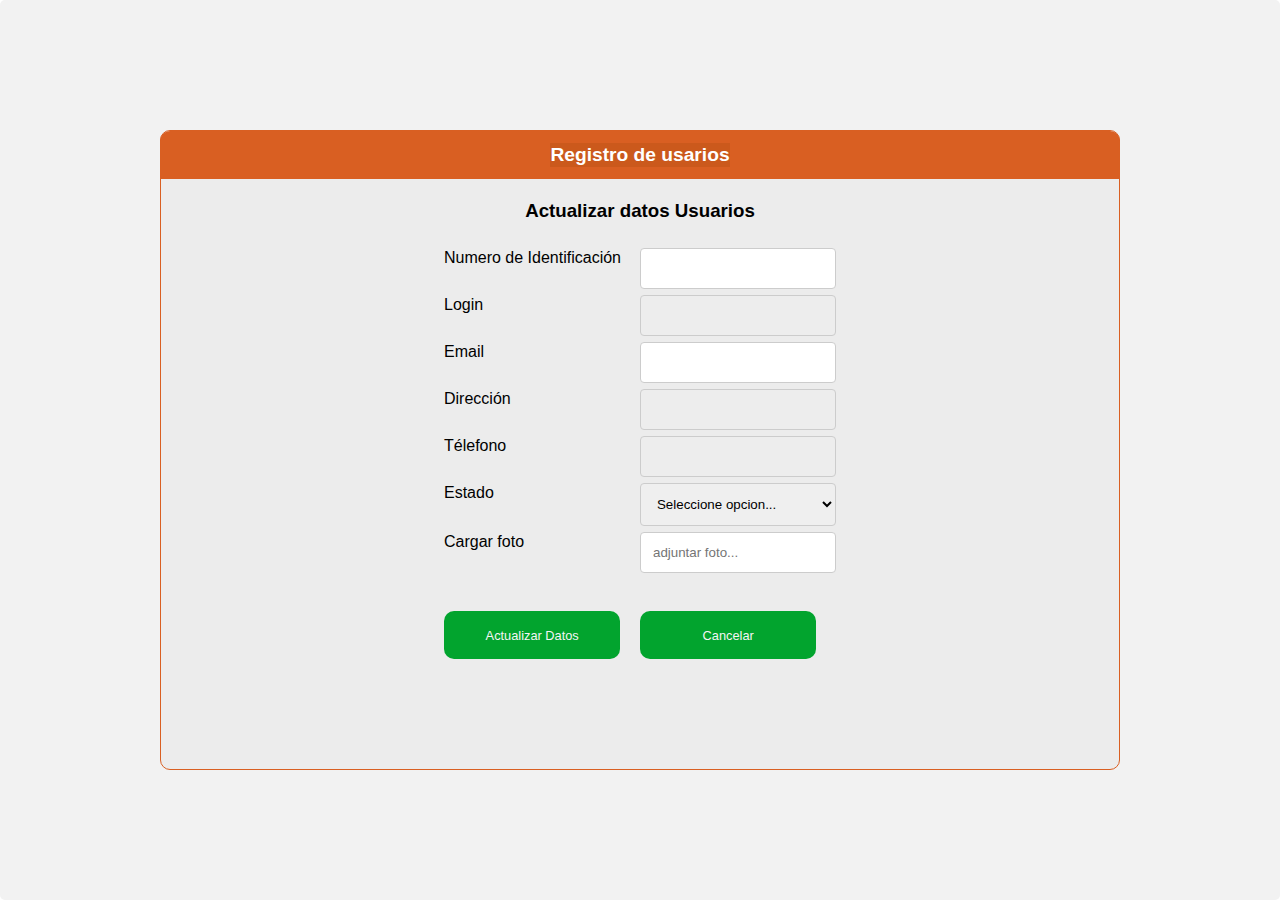
<file: produccion/editusuario.html>
<!DOCTYPE html>
<html lang="en">
  <head>
      <meta charset="UTF-8">
      <meta http-equiv="X-UA-Compatible" content="IE=edge">
      <meta name="viewport" content="width=device-width, initial-scale=1.0">
      <title>Login - Sistema de inspecciones</title>
      <link rel="stylesheet" href="../css/estilos.css">
  </head>
  <body>
    <div class="container">
        <section class="box_form">
          <div class="header_form">
            <div class="circule_form"></div>
            <h2>Registro de usarios</h2>
          </div>
          <br>
          <h3>Actualizar datos Usuarios</h3>
          <br>
          <form  class="form-horizontal row-fluid"  action="../menu/menu.html" method="post"  >
            <div class="row">
              <div class="col-label">
                <label>Numero de Identificación</label>
              </div>
              <div class="col-input">
                <input type="text" name="numdoc" id="numdoc" >
              </div>
            </div>
           
            <div class="row">
              <div class="col-label">
                <label>Login</label>
              </div>
              <div class="col-input">
                <input type="text" name="login" id="login" disabled>
              </div>
            </div>
           
            <div class="row">
                <div class="col-label">
                  <label>Email</label>
                </div>
                <div class="col-input">
                  <input type="text" name="email" id="email" >
                </div>
            </div>
           
            <div class="row">
              <div class="col-label">
                <label>Dirección</label>
              </div>
              <div class="col-input">
                <input type="text" name="dir" id="dir" disabled>
              </div>
            </div>
           
            <div class="row">
              <div class="col-label">
                <label>Télefono</label>
              </div>
              <div class="col-input">
                <input type="text" name="tel" id="tel" disabled>
              </div>
            </div>
          
            <div class="row">
              <div class="col-label">
                <label>Estado</label>
              </div>
              <div class="col-input">
                <select>
                  <option value="">Seleccione opcion...</option>
                  <option value="1"> Activo</option>
                  <option value="0"> Inactivo</option>
                </select>
              </div>
            </div>
            
            <div class="row">
              <div class="col-label">
                <label>Cargar foto</label>
              </div>
              <div class="col-input">
                <input type="text" name="foto" id="foto" placeholder="adjuntar foto..." >
              </div>
            </div>

            <div class="row">
              <div class="col-input">
                <button tipy="submit" class="form_class--button">Actualizar Datos</button>
              </div>
            <div class="row">
              <div class="col-input">
                <button tipy="submit" class="form_class--button">Cancelar</button>
              </div>
            </div>  
         </form>
        </section>
      </div>
  </body>
</html>
</file>
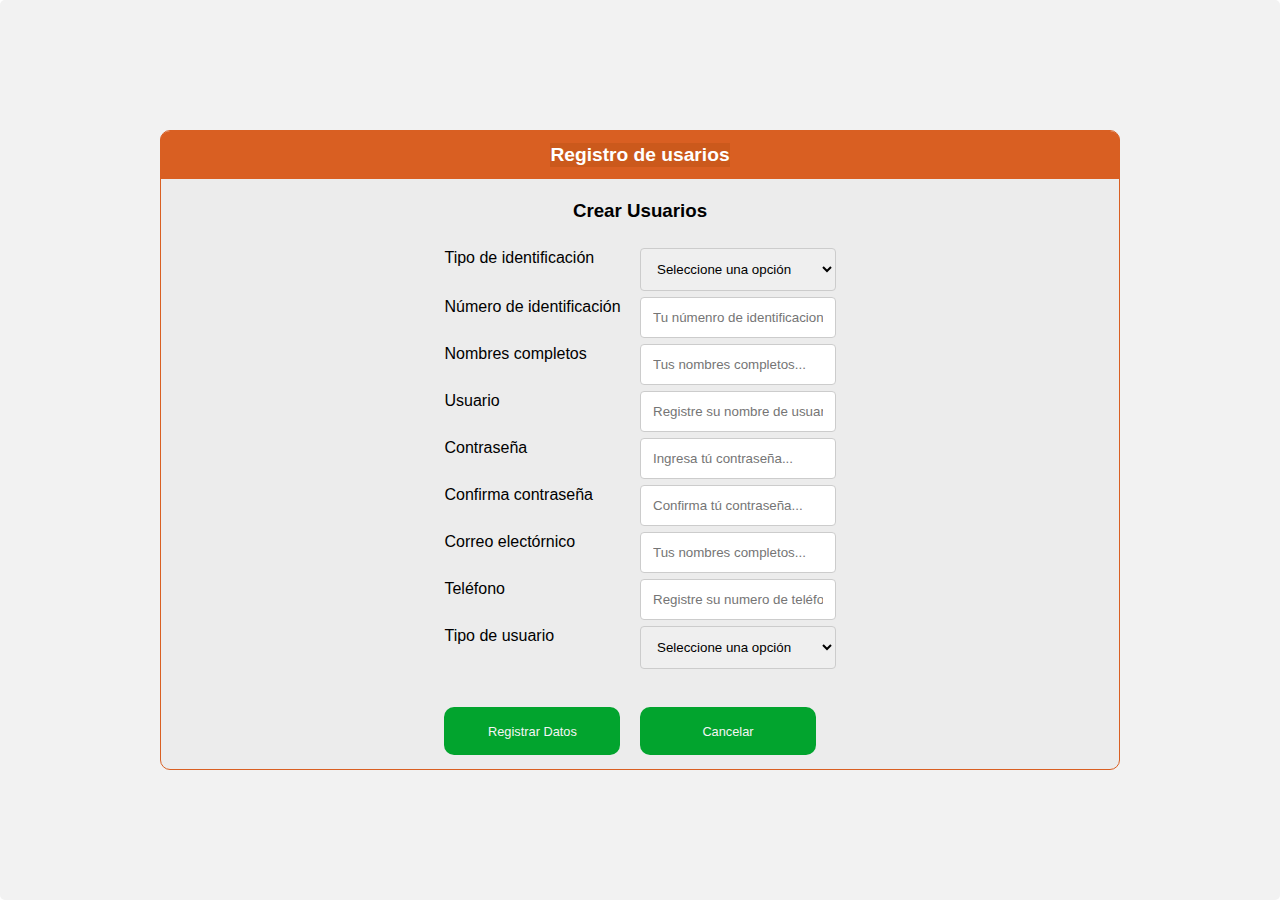
<file: produccion/regusuario.html>
<!DOCTYPE html>
<html lang="en">
    <head>
    <meta charset="UTF-8">
    <meta http-equiv="X-UA-Compatible" content="IE=edge">
    <meta name="viewport" content="width=device-width, initial-scale=1.0">
    <title>Login - Sistema de inspecciones</title>
    <link rel="stylesheet" href="../css/estilos.css">
    </head>
    <body>
        <div class="container">
            <section class="box_form">
                <div class="header_form">
                    <div class="circule_form"></div>
                    <h2 align ="center">Registro de usarios</h2>
                </div>
                <br>
                <h3>Crear Usuarios</h3>
                <br>
                <form class="form-horizontal row-fluid"  action="" method="post"  >
                    <div class="row">
                        <div class="col-label">
                            <label for="f1">Tipo de identificación</label>
                        </div>
                        <div class="col-input">
                            <select name="tipdoc" id="tipdoc">
                                <option value=""> Seleccione una opción</option>
                                <option value="CC">Cédula de ciudadanía</option>
                                <option value="CE">Cédula de extranjería</option>
                                <option value="PP">Pasaporte</option>
                                <option value="TI">Tarjeta de identidad</option>
                            </select>
                        </div>
                    </div>
                    <div class="row">
                        <div class="col-label">
                            <label for="f2" >Número de identificación</label>
                        </div>
                        <div class="col-input">
                            <input type="text" name="fnumdoc" id="fnumdoc" class="input" placeholder="Tu númenro de identificacion...">
                        </div>
                    </div>
                    <div class="row">
                        <div class="col-label">
                          <label for="f3" >Nombres completos</label>
                        </div>
                        <div class="col-input">
                            <input type="text" name="fnomuser" id="fnomuser" class="input" placeholder="Tus nombres completos...">
                        </div>
                    </div>
                           
                    <div class="row">
                        <div class="col-label">
                          <label for="f4" >Usuario</label>
                        </div>
                        <div class="col-input">
                            <input type="text" name="fusr" id="fusr" class="input" placeholder="Registre su nombre de usuario...">
                        </div>
                    </div>
                    <div class="row">
                        <div class="col-label">
                          <label for="f5" >Contraseña</label>
                        </div>
                        <div class="col-input">
                            <input type="text" name="pwd" id="pwd" class="input" placeholder="Ingresa tú contraseña...">
                        </div>
                    </div>
                    <div class="row">
                        <div class="col-label">
                          <label for="f6" >Confirma contraseña</label>
                        </div>
                        <div class="col-input">
                            <input type="text" name="rpwd" id="rpwd" class="input" placeholder="Confirma tú contraseña...">
                        </div>
                    </div>
                    <div class="row">
                        <div class="col-label">
                          <label for="f7" >Correo electórnico</label>
                        </div>
                        <div class="col-input">
                            <input type="text" name="femail" id="femail" class="input" placeholder="Tus nombres completos...">
                        </div>
                    </div>
                    <div class="row">
                        <div class="col-label">
                          <label for="f8" >Teléfono</label>
                        </div>
                        <div class="col-input">
                            <input type="text" name="ftel" id="ftel" class="input" placeholder="Registre su numero de teléfono...">
                        </div>
                    </div>
                    <div class="row">
                        <div class="col-label">
                            <label for="f1">Tipo de usuario</label>
                        </div>
                        <div class="col-input">
                            <select name="tipuser" id="tipuser">
                                <option value="1">Seleccione una opción</option>
                                <option value="2">Administrador del sistema</option>
                                <option value="3">Supervisor</option>
                                <option value="4">Coordinador</option>
                            </select>
                        </div>
                    </div>
                    <div class="row">
                        <div class="col-input">
                            <button typy="submit" class="form_class--button">Registrar Datos</button> 
                        </div>
                        <div class="col-input">
                            <button typy="button"  class="form_class--button">Cancelar</button> 
                        </div>
                    </div>
                </form>
            </section>
        </div> 
    </body>
</html>
</file>
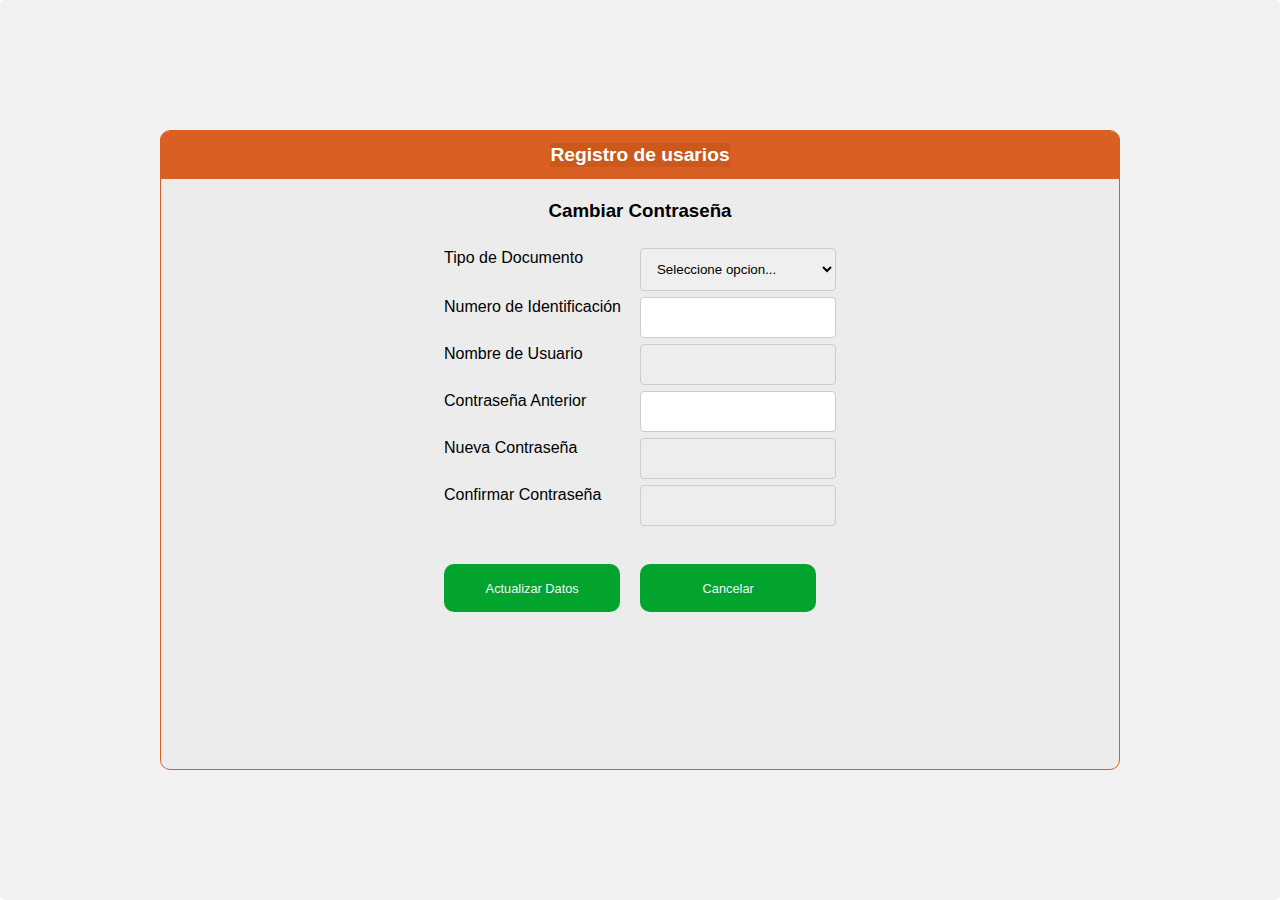
<file: Views/contrasena.html>
<!DOCTYPE html>
<html lang="en">
  <head>
      <meta charset="UTF-8">
      <meta http-equiv="X-UA-Compatible" content="IE=edge">
      <meta name="viewport" content="width=device-width, initial-scale=1.0">
      <title>Login - Sistema de inspecciones</title>
      <link rel="stylesheet" href="../css/estilos.css">
  </head>
  <body>
    <div class="container">
        <section class="box_form">
          <div class="header_form">
            <div class="circule_form"></div>
            <h2>Registro de usarios</h2>
          </div>
          <br>
          <h3>Cambiar Contraseña</h3>
          <br>
          <form  class="form-horizontal row-fluid"  action="../menu/menu.html" method="post"  >
            <div class="row">
                <div class="col-label">
                  <label>Tipo de Documento</label>
                </div>
                <div class="col-input">
                  <select>
                    <option value="">Seleccione opcion...</option>
                    <option value="CC"> Cédula de Ciudadanía</option>
                    <option value="CE"> Cédula de Extranjería</option>
                    <option value="PE"> Permiso de Trabajo</option>
                  </select>
                </div>
              </div>
            <div class="row">
              <div class="col-label">
                <label>Numero de Identificación</label>
              </div>
              <div class="col-input">
                <input type="text" name="numdoc" id="numdoc" >
              </div>
            </div>
           
            <div class="row">
              <div class="col-label">
                <label>Nombre de Usuario</label>
              </div>
              <div class="col-input">
                <input type="text" name="login" id="login" disabled>
              </div>
            </div>
           
            <div class="row">
                <div class="col-label">
                  <label>Contraseña Anterior</label>
                </div>
                <div class="col-input">
                  <input type="text" name="email" id="email" >
                </div>
            </div>
           
            <div class="row">
              <div class="col-label">
                <label>Nueva Contraseña</label>
              </div>
              <div class="col-input">
                <input type="text" name="dir" id="dir" disabled>
              </div>
            </div>
           
            <div class="row">
              <div class="col-label">
                <label>Confirmar Contraseña</label>
              </div>
              <div class="col-input">
                <input type="text" name="tel" id="tel" disabled>
              </div>
            </div>
          
                      
            <div class="row">
              <div class="col-input">
                <button tipy="submit" class="form_class--button">Actualizar Datos</button>
              </div>
            <div class="row">
              <div class="col-input">
                <button tipy="submit" class="form_class--button">Cancelar</button>
              </div>
            </div>  
         </form>
        </section>
      </div>
  </body>
</html>
</file>
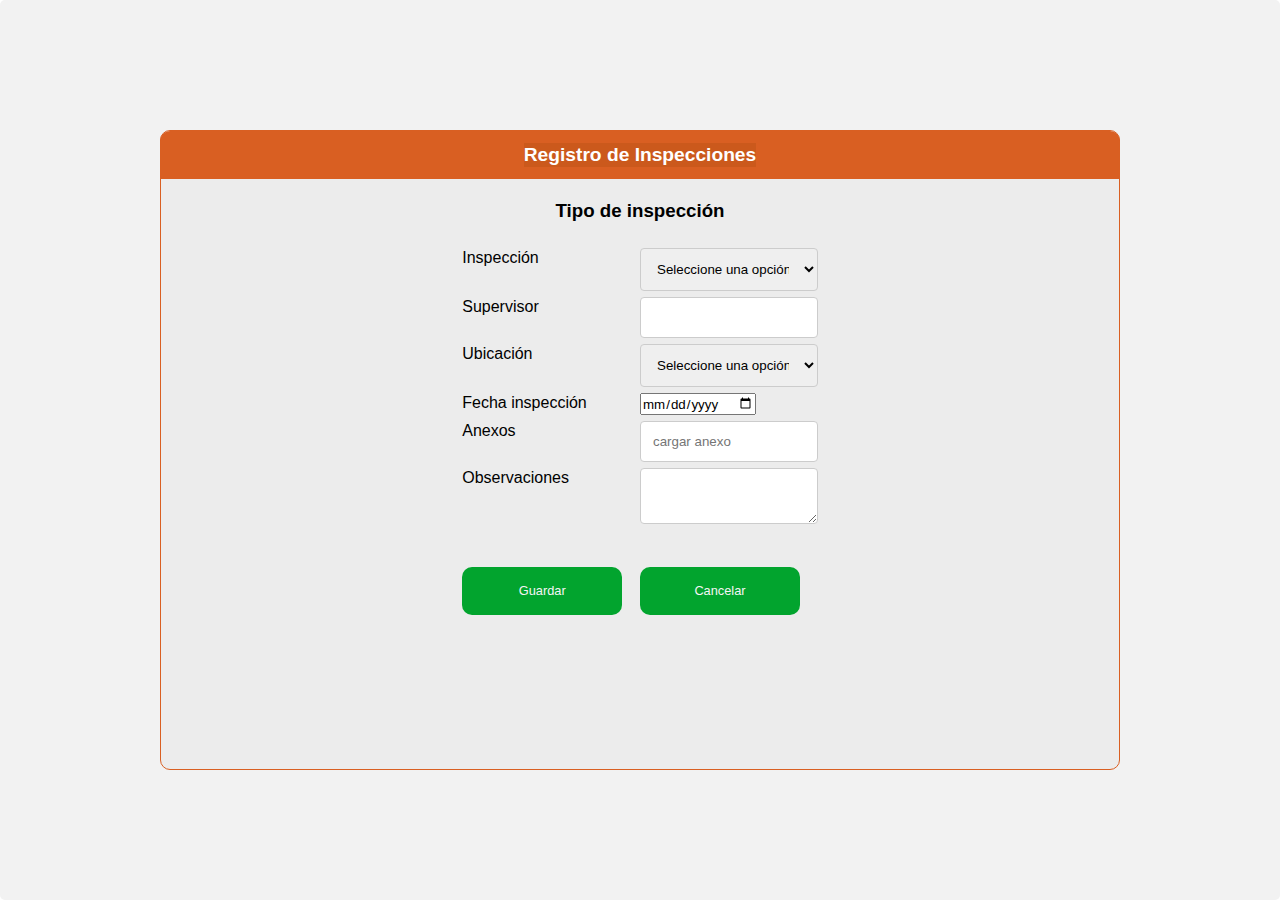
<file: Views/Inspecciones.html>
<!DOCTYPE html>
<html lang="en">
  <head>
      <meta charset="utf-8">
      <meta http-equiv="X-UA-Compatible" content="IE=edge">
      <meta name="viewport" content="width=device-width, initial-scale=1.0">
      <title>Registro de Inspeccones</title>
      <link rel="stylesheet" href="../css/estilos.css">
  </head>
  <body>
    <div class="container">
        <section class="box_form">
          <div class="header_form">
            <div class="circule_form"></div>
            <h2>Registro de Inspecciones</h2>
          </div>
          <br>
          <h3>Tipo de inspección</h3>
          <br>

          <form class="form-horizontal row-fluid"  action="../menu/menu.html" method="post" >
            <div class="row">
              <div class="col-label">
                <label for="insp">Inspección</label>
              </div>
              <div class="col-input">
                <select name="Inspección" id="Inspección">
                  <option value="0">Seleccione una opción</option>
                  <option value="1">Inspección baños</option>
                  <option value="2">Inspección bodegas centro comercial</option>
                  <option value="3">Inspección bodegas contratistas</option>
                  <option value="4">Inspección sonido ambiental</option>
                  <option value="5">Inspección terrazas</option>
                </select>
              </div>
              <br>

              <div class="row">
                <div class="col-label">
                  <label>Supervisor</label>
                </div>
                <div class="col-input">
                  <input type="text" name="inspec" id="inspec">
                </div>
              </div>
              <br>

              <div class="row">
                <div class="col-label">
                  <label for="ubi">Ubicación</label>
                </div>
                <div class="row">
                  <div class="col-input">
                    <select name="ubicación" id="ubicaciíon">
                      <option value="0">Seleccione una opción</option>
                      <option value="1">Torre Norte Sótano 3</option>
                      <option value="2">Torre Norte Sótano 2</option>
                      <option value="3">Torre Norte Sótano 1</option>
                      <option value="4">Torre Norte Piso 1</option>
                      <option value="5">Torre Norte Piso 2</option>
                      <option value="6">Torre Norte Piso 3</option>
                      <option value="7">Torre Norte Torre C</option>
                      <option value="8">Torre Sur Sótano 3</option>
                      <option value="9">Torre Sur Sótano 2</option>
                      <option value="10">Torre Sur Sótano 1</option>
                      <option value="11">Torre Sur Piso 1</option>
                      <option value="12">Torre Sur Piso 2</option>
                      <option value="13">Torre Sur Piso 3</option>
                      <option value="14">Torre Sur Piso 4</option>
                      <option value="15">Torre Sur Torre A</option>
                      <option value="16">Torre sur Torre B</option>
                    </select>
                  </div>
                </div>              
                <br>

                <div class="row">
                  <div class="col-label">
                   <label for="fecha">Fecha inspección</label>
                  </div>
                  <div class="col-label">
                     <input type="date" name="fecha" id="fecha">
                </div>
                </div>
                <br>

                <div class="row">
                  <div class="col-label">
                    <label for="anexo">Anexos</label>
                  </div>
                  <div class="col-label">
                    <input type="text" name="anexo" id="anexo" placeholder="cargar anexo">
                  </div>
                </div>
                <br>

                <div class="row">
                  <div class="col-label">
                    <label>Observaciones</label>
                  </div>
                  <div class="col-label">
                    <textarea name="Obs" id="Obs"></textarea>
                  </div>
                </div>
                <br>

                <div class="row">
                  <div class="col-label">    
                  <button tipy="submit" class="form_class--button">Guardar</button>
                  </div>
                  <div class="col-input">
                  <button tipy="submit" class="form_class--button">Cancelar</button>
                  </div>
                </div>
                <br>
                
       </section>
      </div>
  </body>
</html>
</file>
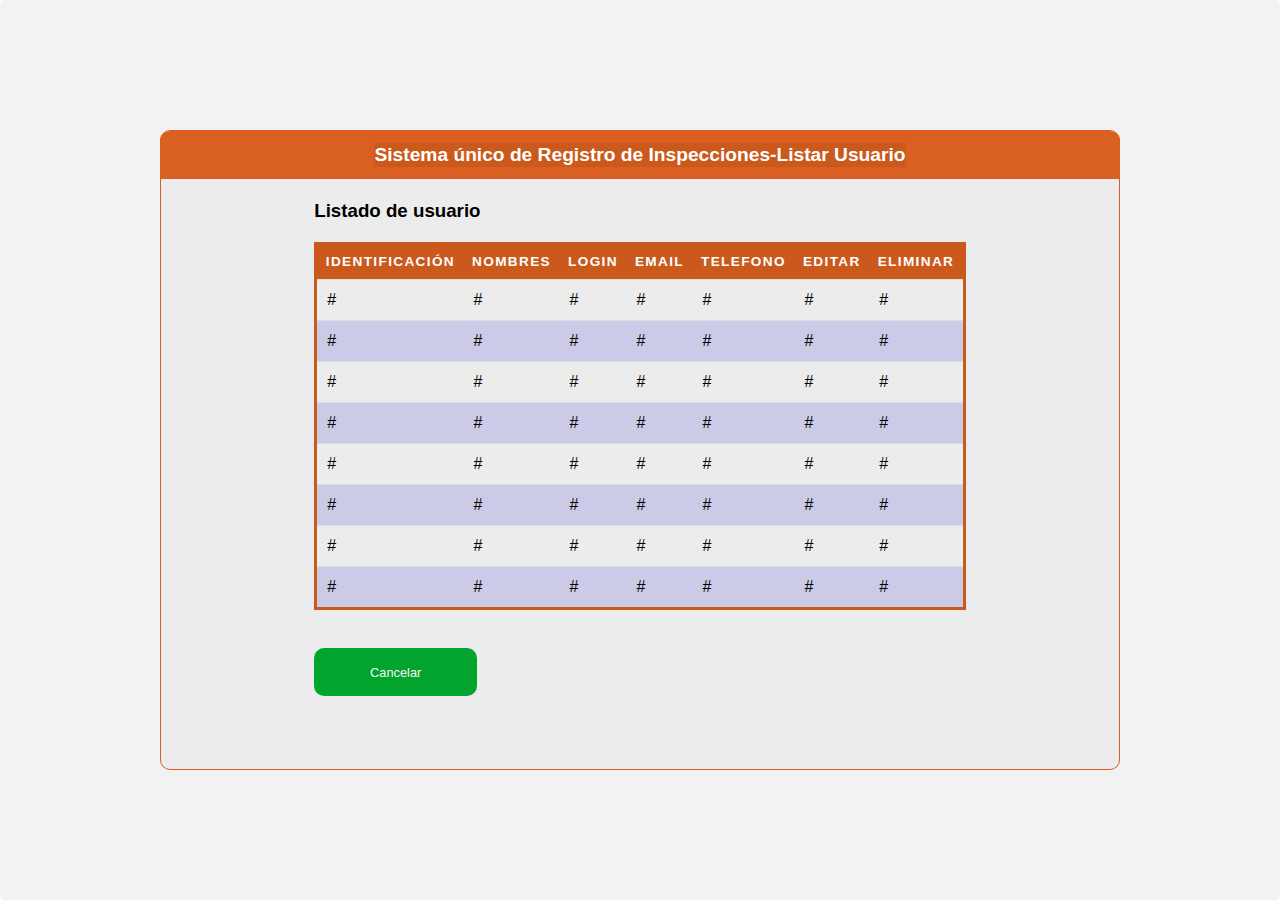
<file: Views/listarusuario.html>
<!DOCTYPE html>
<html lang="en">

<head>
  <meta charset="UTF-8">
  <meta http-equiv="X-UA-Compatible" content="IE=edge">
  <meta name="viewport" content="width=device-width, initial-scale=1.0">
  <title>Listado de Usuario</title>
  <link rel="stylesheet" href="../css/estilos.css">
</head>

<body>
  <div class="container">
    <section class="box_form">
      <tr>
        <div class="header_form">
          <div class="circule_form"></div>
          <h2 align="center">Sistema único de Registro de Inspecciones-Listar Usuario</h2>
        </div>
        <form  class="form-horizontal row-fluid"  action="../menu/menu.html" method="post"  >
          <table class=" table">
            <div>
              <br>
              <h3>Listado de usuario</h3>
              <br>
            
              <div class="body_form">
                <thead">
                  <tr>
                    <th scope="col">Identificación</th>
                    <th scope="col">Nombres</th>
                    <th scope="col">Login</th>
                    <th scope="col">Email</th>
                    <th scope="col">Telefono</th>
                    <th scope="col">Editar</th>
                    <th scope="col">Eliminar</th>
                  </tr>
                  </thead>
              </div>
            </div>

            <tbody>
              <tr>
                <td>#</td>
                <td>#</td>
                <td>#</td>
                <td>#</td>
                <td>#</td>
                <td>#</td>
                <td>#</td>
              </tr>
              <tr>
                <td>#</td>
                <td>#</td>
                <td>#</td>
                <td>#</td>
                <td>#</td>
                <td>#</td>
                <td>#</td>
              </tr>
              <tr>
                <td>#</td>
                <td>#</td>
                <td>#</td>
                <td>#</td>
                <td>#</td>
                <td>#</td>
                <td>#</td>
              </tr>
              <tr>
                <td>#</td>
                <td>#</td>
                <td>#</td>
                <td>#</td>
                <td>#</td>
                <td>#</td>
                <td>#</td>
              </tr>
              <tr>
                <td>#</td>
                <td>#</td>
                <td>#</td>
                <td>#</td>
                <td>#</td>
                <td>#</td>
                <td>#</td>
              </tr>
              <tr>
                <td>#</td>
                <td>#</td>
                <td>#</td>
                <td>#</td>
                <td>#</td>
                <td>#</td>
                <td>#</td>
              </tr>
              <tr>
                <td>#</td>
                <td>#</td>
                <td>#</td>
                <td>#</td>
                <td>#</td>
                <td>#</td>
                <td>#</td>
              </tr>
              <tr>
                <td>#</td>
                <td>#</td>
                <td>#</td>
                <td>#</td>
                <td>#</td>
                <td>#</td>
                <td>#</td>
              </tr>
            </table>
          
          <div class="col-input">
            <button type="submit" class="btn center">Cancelar</button>
          </div>
        </form>
      </tbody>
  </section>
  </div>
</body>

</html>
</file>
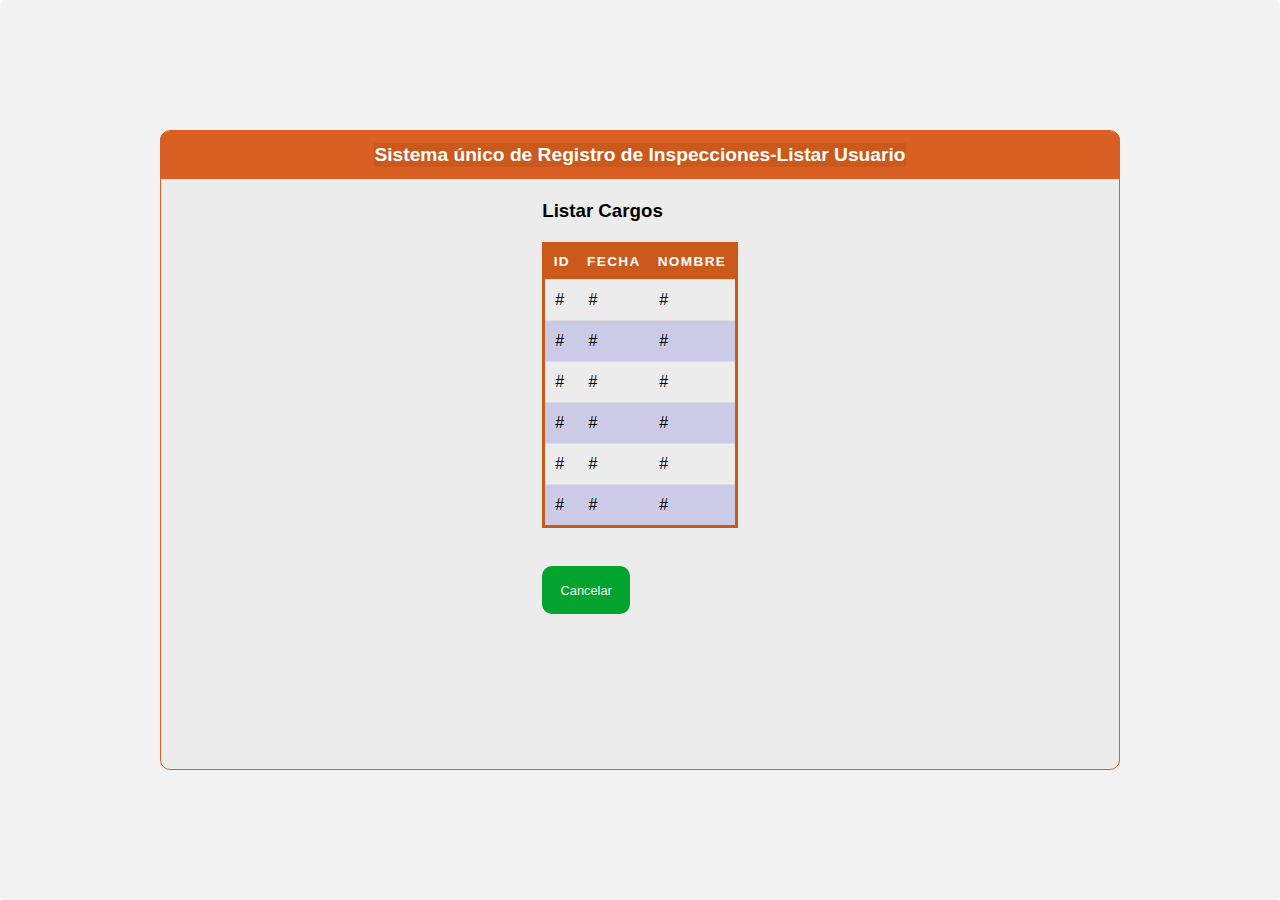
<file: Views/listcargos.html>
<!DOCTYPE html>
<html lang="en">

<head>
  <meta charset="UTF-8">
  <meta http-equiv="X-UA-Compatible" content="IE=edge">
  <meta name="viewport" content="width=device-width, initial-scale=1.0">
  <title>Cargo</title>
  <link rel="stylesheet" href="../css/estilos.css">
</head>

<body>
  <div class="container">
    <section class="box_form">
      <tr>
        <div class="header_form">
          <div class="circule_form"></div>
          <h2 align="center">Sistema único de Registro de Inspecciones-Listar Usuario</h2>
        </div>
        <form  class="form-horizontal row-fluid"  action="../menu/menu.html" method="post"  >
          <table class=" table">

            <div>
              <br>
              <h3>Listar Cargos</h3>
              <br>
              <div class="body_form">
                <thead">
                  <tr>
                    <th scope="col">ID</th>
                    <th scope="col">Fecha</th>
                    <th scope="col">Nombre</th>
                  </tr>
                  </thead>
              </div>
            </div>

            <tbody>
              <tr>
                <td>#</td>
                <td>#</td>
                <td>#</td>
              </tr>
              <tr>
                <td>#</td>
                <td>#</td>
                <td>#</td>
              </tr>
              <tr>
                <td>#</td>
                <td>#</td>
                <td>#</td>
              </tr>
              <tr>
                <td>#</td>
                <td>#</td>
                <td>#</td>
              </tr>
              <tr>
                <td>#</td>
                <td>#</td>
                <td>#</td>
              </tr>
              <tr>
                <td>#</td>
                <td>#</td>
                <td>#</td>
              </tr>
              </form>
          </table>
          <div class="col-input">
            <button tipy="submit" class="form_class--button">Cancelar</button>
          </div>
        </form>
      </tbody>
       
  </div>
  </section>
  </div>
</body>

</html>
</file>
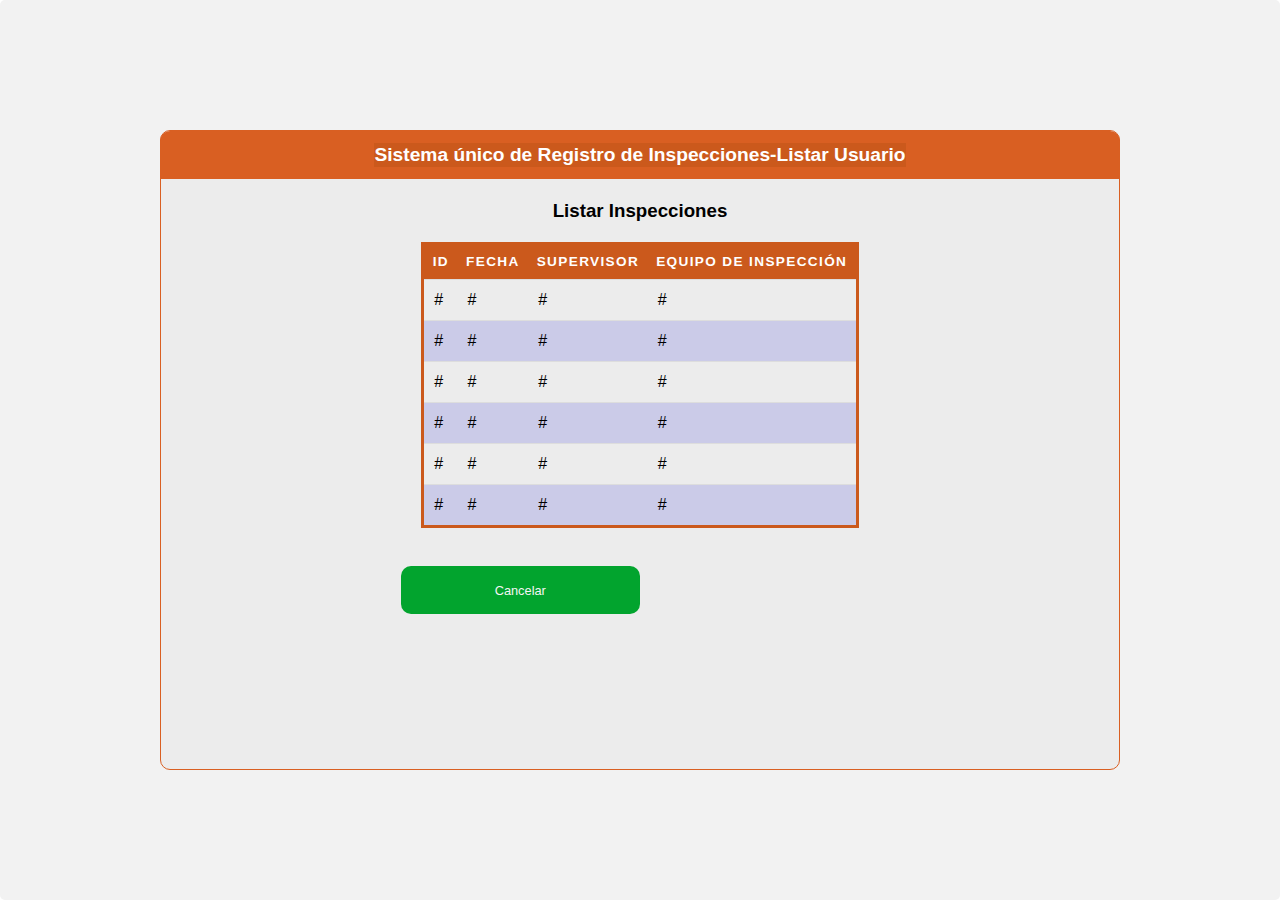
<file: Views/listinspecciones.html>
<!DOCTYPE html>
<html lang="en">

<head>
  <meta charset="UTF-8">
  <meta http-equiv="X-UA-Compatible" content="IE=edge">
  <meta name="viewport" content="width=device-width, initial-scale=1.0">
  <title>Listar Inspecciones</title>
  <link rel="stylesheet" href="../css/estilos.css">
</head>

<body>
  <div class="container">
    <section class="box_form">
      <tr>
        <div class="header_form">
          <div class="circule_form"></div>
          <h2 align="center">Sistema único de Registro de Inspecciones-Listar Usuario</h2>
        </div>
        <table class=" table">

          <div>
            <br>
            <h3>Listar Inspecciones</h3>
            <br>
            <div class="body_form">
              <thead">
                <tr>
                  <th scope="col">ID</th>
                  <th scope="col">Fecha</th>
                  <th scope="col">Supervisor</th>
                  <th scope="col">Equipo de Inspección</th>
                </tr>
                </thead>
            </div>
          </div>

          <tbody>
            <tr>
              <td>#</td>
              <td>#</td>
              <td>#</td>
              <td>#</td>
            </tr>
            <tr>
              <td>#</td>
              <td>#</td>
              <td>#</td>
              <td>#</td>
            </tr>
            <tr>
              <td>#</td>
              <td>#</td>
              <td>#</td>
              <td>#</td>
            </tr>
            <tr>
              <td>#</td>
              <td>#</td>
              <td>#</td>
              <td>#</td>
            </tr>
            <tr>
              <td>#</td>
              <td>#</td>
              <td>#</td>
              <td>#</td>
            </tr>
            <tr>
              <td>#</td>
              <td>#</td>
              <td>#</td>
              <td>#</td>
            </tr>
            </form>
        </table>

        </tbody>
        <div class="col-input">
          <button tipy="button" class="btn center">Cancelar</button>
        </div>
  </div>
  </section>
  </div>
</body>

</html>
</file>
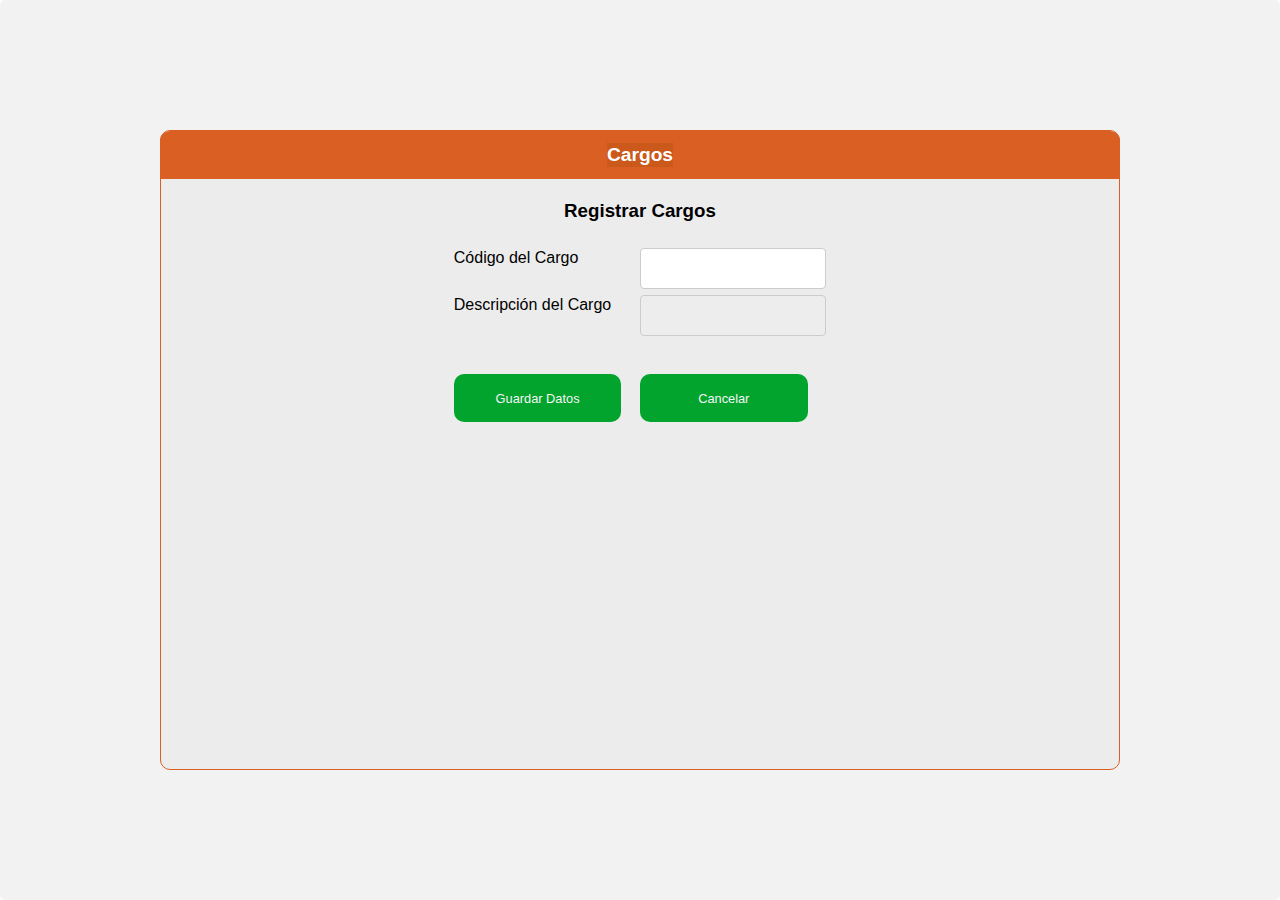
<file: Views/regcargos.html>
<!DOCTYPE html>
<html lang="es">

<head>
    <meta charset="UTF-8">
    <meta name="viewport" content="width=device-width, initial-scale=1.0">
    <title>Registrar Cargos</title>
    <link rel="stylesheet" href="../css/estilos.css">
</head>

<body>
    <div class="container">
        <section class="box_form">
          <div class="header_form">
            <div class="circule_form"></div>
            <h2>Cargos</h2>
          </div>
          <br>
          <h3>Registrar Cargos</h3>
          <br>
          <form  class="form-horizontal row-fluid"  action="../menu/menu.html" method="post"  >
            <div class="row">
              <div class="col-label">
                <label>Código del Cargo</label>
              </div>
              <div class="col-input">
                <input type="text" name="carg" id="carg" >
              </div>
            </div>
           
            <div class="row">
              <div class="col-label">
                <label>Descripción del Cargo</label>
              </div>
              <div class="col-input">
                <input type="text" name="car" id="car" disabled>
              </div>
            </div>
            <div class="row">
              <div class="col-input">
                <button tipy="submit" class="form_class--button">Guardar Datos</button>
              </div>
            <div class="row">
              <div class="col-input">
                <button tipy="submit" class="form_class--button">Cancelar</button>
              </div>
            </div>  
         </form>
        </section>
      </div>
</body>
</html>
</file>
<file: css/estilos.css>
*{
  padding: 0;
  margin: 0;
  box-sizing: border-box;
  font-family: sans-serif;
}

.container{
  width: 100%;
  height: 100vh;
  margin: auto;
  display: flex;
  justify-content: center;
  align-items: center;
  flex-direction: column;
  background-color: #f2f2f2;
  flex-wrap: wrap;
  border-radius: 5px;
  padding: 10px;
}

.box_class{
  width: 35rem;
  height: 30rem;
  display: flex;
  flex-direction: column;
  align-items: center;
  background-color: rgb(236, 236, 236);
  border-radius: 10px;
  border: 1px solid #d95f22;
}

.header_class{
  position: relative;
  width: 35rem;
  height: 3rem;
  display: flex;
  justify-content: center;
  align-items: center;
  color: #f5f5f5;
  font-size: .8rem;
  background-color: #d95f22;
  border-top-left-radius: 10px;
  border-top-right-radius: 10px;
  padding: 10px;
}

.box_form{
  width: 60rem;
  height: 40rem;
  display: flex;
  flex-direction: column;
  align-items: center;
  background-color: rgb(236, 236, 236);
  border-radius: 10px;
  border: 1px solid #d95f22;
}

.header_form{
  position: relative;
  width: 60rem;
  height: 3rem;
  display: flex;
  justify-content: center;
  align-items: center;
  color: #f5f5f5;
  font-size: .8rem;
  background-color: #d95f22;
  border-top-left-radius: 10px;
  border-top-right-radius: 10px;
  padding: auto;
}

.circule_class{
  position: absolute;
  width: .6rem;
  height: .6rem;
  border-radius: 50%;
  background-color: #017b1e;
  left: 0;
  margin-left: 1rem;
}

.circule_class::after{
  content: '';
  position: absolute;
  width: .6rem;
  height: .6rem;
  border-radius: 50%;
  background-color: #0f1ab3;
  left: 1.1rem;
}

.circule_class::before{
  content: '';
  position: absolute;
  width: .6rem;
  height: .6rem;
  border-radius: 50%;
  background-color: #e8f809;
  left: 2.2rem;
}

.text_class{
  width: 25rem;
  height: 3rem;
  display: flex;
  margin-top: 1rem;
  justify-content: center;
  align-items: center;
  color: #060606;
  font-size: 1.2rem;
  font-size: 1.5rem;
}

.form_class{

  display: inline-block;
  width: 15rem;
  height: 60%;
  margin: 1.3rem;
  position: relative;
 
}

.form_class--input{
  width: 100%;
  height: 3rem;
  display: flex;
  justify-content: center;
  align-items: center;
  flex-direction: column;
  margin-bottom: 1rem;
  font-size: 1rem;
  font-size: .8rem;
}

.form_class--label>label{
  width: 50%;
  height: .1rem;
  display: flex;
  justify-content: left;
  align-items: start;
  flex-direction: column;
  margin-bottom: 1rem;
  font-size: 1rem;
  font-size: .8rem;
}

.form_class--input>input{
  width: 100%;
  height: 100%;
  outline: none;
  border: 1px solid #525252;
  font-size: .8rem;
  border-radius: .2rem;
}

.form_class--select>select{
  width: 100%;
  height: 100%;
  outline: none;
  border: 1px solid #525252;
  font-size: .8rem;
  border-radius: .2rem;
}

.form_class--button{
  width: 90%;
  height: 3rem;
  display: flex;
  justify-content: center;
  align-items: center;
  flex-direction: column;
  font-size: 1rem;
  font-size: .8rem;
  border: 1px solid #52525200;
  border-radius: 10px;
  margin-top: 2rem;
  background-color: #02a42e;
  color: #f5f5f5;
}

.link_class{
  width: 100%;
  height: 2rem;
  position: relative;
  color: #cb591c;
  text-decoration: none;
  font-size: .8rem;
  text-align: center;
  top:-1rem;
}

/**Caracteristicas para los demas formularios*/
input[type=text], select, textarea {
  width: 100%;
  padding: 12px;
  border: 1px solid #ccc;
  border-radius: 4px;
  resize: vertical;
}

label {
  padding: 12px 12px 12px 0;
  /*display: inline-block;*/
}

.col-label {
  float: left;
  width: 50%;
  margin-top: 6px;
}

.col-input {
  float: left;
  width: 50%;
  margin-top: 6px;
}

/*Aplicar opciones de CSS para Listar usuario Marisol
/*Aplicar opciones de CSS para Listar usuario Marisol*/
body {
  font-family: "Open Sans", sans-serif;
  line-height: 1.25;
}

h2 {
  text-align: center;
  background-color: #cb591c;
  color: white;
}
.table {
  width: max-content;
}

table {
  border: 3px solid #cb591c;
  border-collapse: collapse;
  table-layout: fixed;
  width: 100%;
}

table>header {
  border: 3px solid #cb591c;

}

table caption {
  font-size: 1.5em;
  margin: .5em 0 .75em;
  text-align: left;

}

table tr {
  border: 1px solid #ddd;
  padding: .35em;
}

table tr:nth-child(even) {
  background: rgb(203, 203, 232);
}

table th,
table td {
  padding: .625em;
  text-align: left;
}

table th {
  background: #cb591c;
  color: #fff;
  font-size: .85em;
  letter-spacing: .1em;
  text-transform: uppercase;
}

table td {
  white-space: nowrap;
  overflow: hidden;
  text-overflow: ellipsis;
}

.btn {
  width: 50%;
  height: 3rem;
  display: flex;
  justify-content: center;
  align-items: center;
  flex-direction: column;
  font-size: 1rem;
  font-size: .8rem;
  border: 1px solid #52525200;
  border-radius: 10px;
  margin-top: 2rem;
  background-color: #02a42e;
  color: #f5f5f5;
}

.body_form {
  position: absolute;


}
</file>
